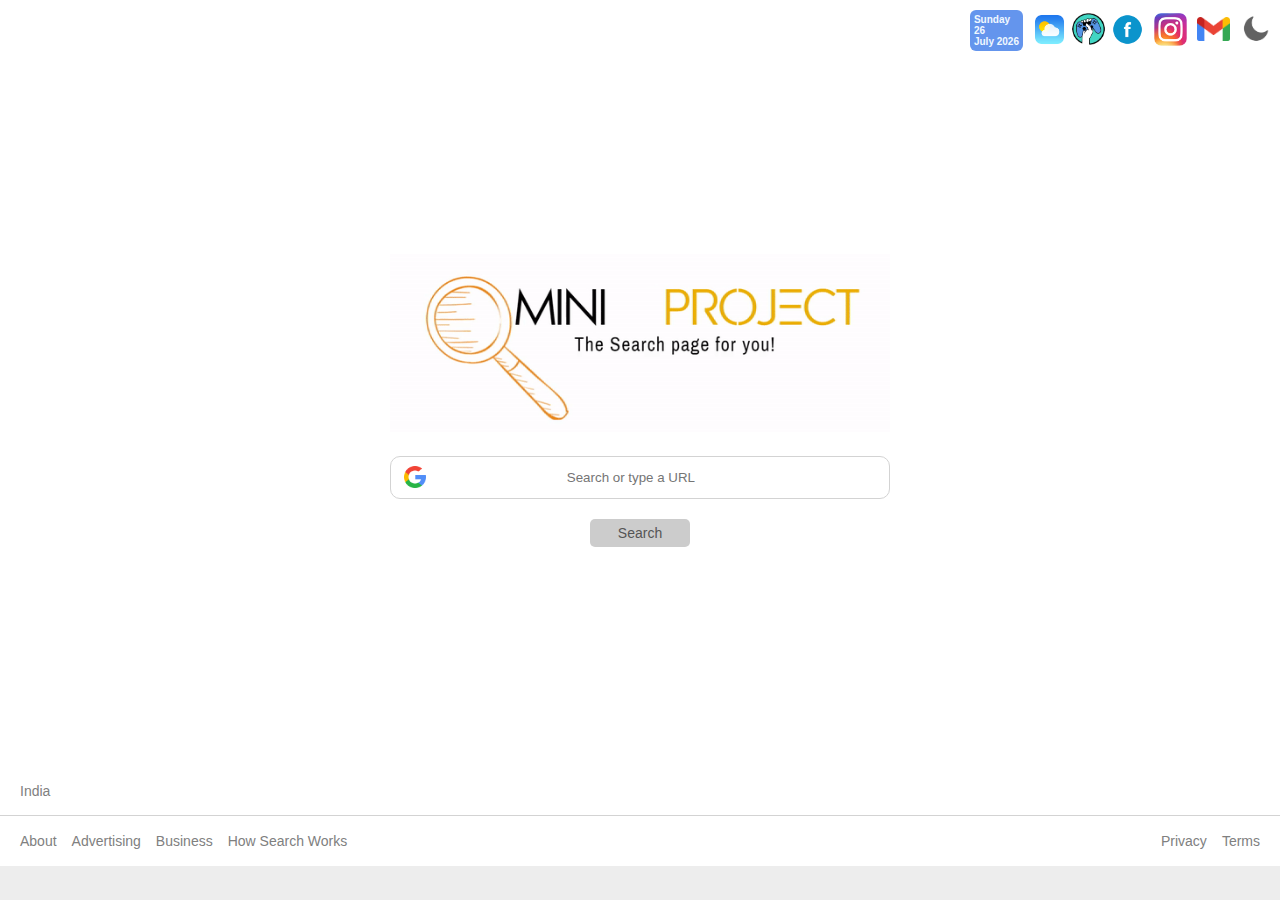
<file: index.html>
<!DOCTYPE html>
<html lang="en">

<head>
    <meta charset="UTF-8">
    <meta http-equiv="X-UA-Compatible" content="IE=edge">
    <meta name="viewport" content="width=device-width, initial-scale=1.0">
    <title>
        Google - ACE
    </title>
    <link rel="icon" href="Top_logo.png" type="image/png">
    <link rel="stylesheet" href="style.css">
    <script defer src="./main.js" ></script>
    
  <link href='https://fonts.googleapis.com/css?family=Roboto' rel='stylesheet' type='text/css'>
  <link href='https://fonts.googleapis.com/css?family=Noto+Sans' rel='stylesheet' type='text/css'>
  <link href="https://fonts.googleapis.com/icon?family=Material+Icons" rel="stylesheet">
</head>

<body>

    <header>
        <nav class="navbar">
            <ul>
                
                <li id="lineofdate" >
                    <div class="calBox">
                        <div  id="calendar">
                            <p class="date " id="calendar-day"></p>
                            <p class="date" id="calendar-date"></p>
                            <p class="date" id="calendar-month-year"></p>
                        </div>
                    </div>
                </li>
                <li>
                    <a target="blank" href="https://www.accuweather.com/"><img class="sm" id="weather" src="weather.png" alt="img"></a>
                </li>
                <li id="Gaming"> 
                    <a target="blank" href="games/games.html"><img id="gamepad" src="play.png" alt="games"></a>  
                </li>
                
                <li>
                    <a target="blank" class="link" href="https://www.facebook.com/"><img class="sm" id="fb" src="fb.png" alt="facebook"></a>
                </li>
                <li>
                    <a target="blank" href="https://www.instagram.com/"><img class="sm" src="insta.png" alt="instagram"></a>
                </li>
                <li>
                    <a target="blank" href="https://mail.google.com/"><img class="sm" id="gmail" src="mail.png" alt="gmail"></a>
                </li>
                <li>
                    <div>
                        <img  src="moon.png" alt="Dark mode" id="icond">
                    </div>
                </li>
            </ul>
            </ul>
        </nav>
    </header>

    <section>
        <div class="main">
            <a href="index.html"><img src="main.gif" alt="main-logo" class="src" id="logo"></a>
            <div class=" searchbox ">
                <input id="search-input" type="text " placeholder="Search or type a URL " class="search-input">
                <div class="icon ">
                    <div><img src="search.png " alt=" " class="srd " height="22px"> </div>
                </div>
            </div>
            
            <div class="button">
                <input type="submit" value="Search" class="searchbtn" id="btn" onclick="search()" >
            </div>
        </div>
    </section>
    
    <footer>
        <div class="footer-content upper-footer">
            <p>India</p>
        </div>
        <div class="footer-content lower-footer">
            <ul class="lower-left-footer">
                <li>
                    <a href="https://about.google/?utm_source=google-IN&utm_medium=referral&utm_campaign=hp-footer&fg=1" >About</a>
                </li>
                <li>
                    <a href="https://ads.google.com/intl/en_in/home/?subid=ww-ww-et-g-awa-a-g_hpafoot1_1!o2&utm_source=google.com&utm_medium=referral&utm_campaign=google_hpafooter&fg=1">Advertising</a>
                </li>
                <li>
                    <a href="https://www.google.com/intl/en_in/business/">Business</a>
                </li>
                <li>
                    <a href="https://www.google.com/search/howsearchworks/?fg=1">How Search Works</a>
                </li>
            </ul>
            <ul class="lower-right-footer">
                <li>
                    <a href="https://policies.google.com/privacy?hl=en-IN&fg=1">Privacy</a>
                </li>
                <li>
                    <a href="https://policies.google.com/terms?hl=en-IN&fg=1">Terms</a>
                </li>
            </ul>
        </div>
    </footer>

    


</body>
</html>
</file>
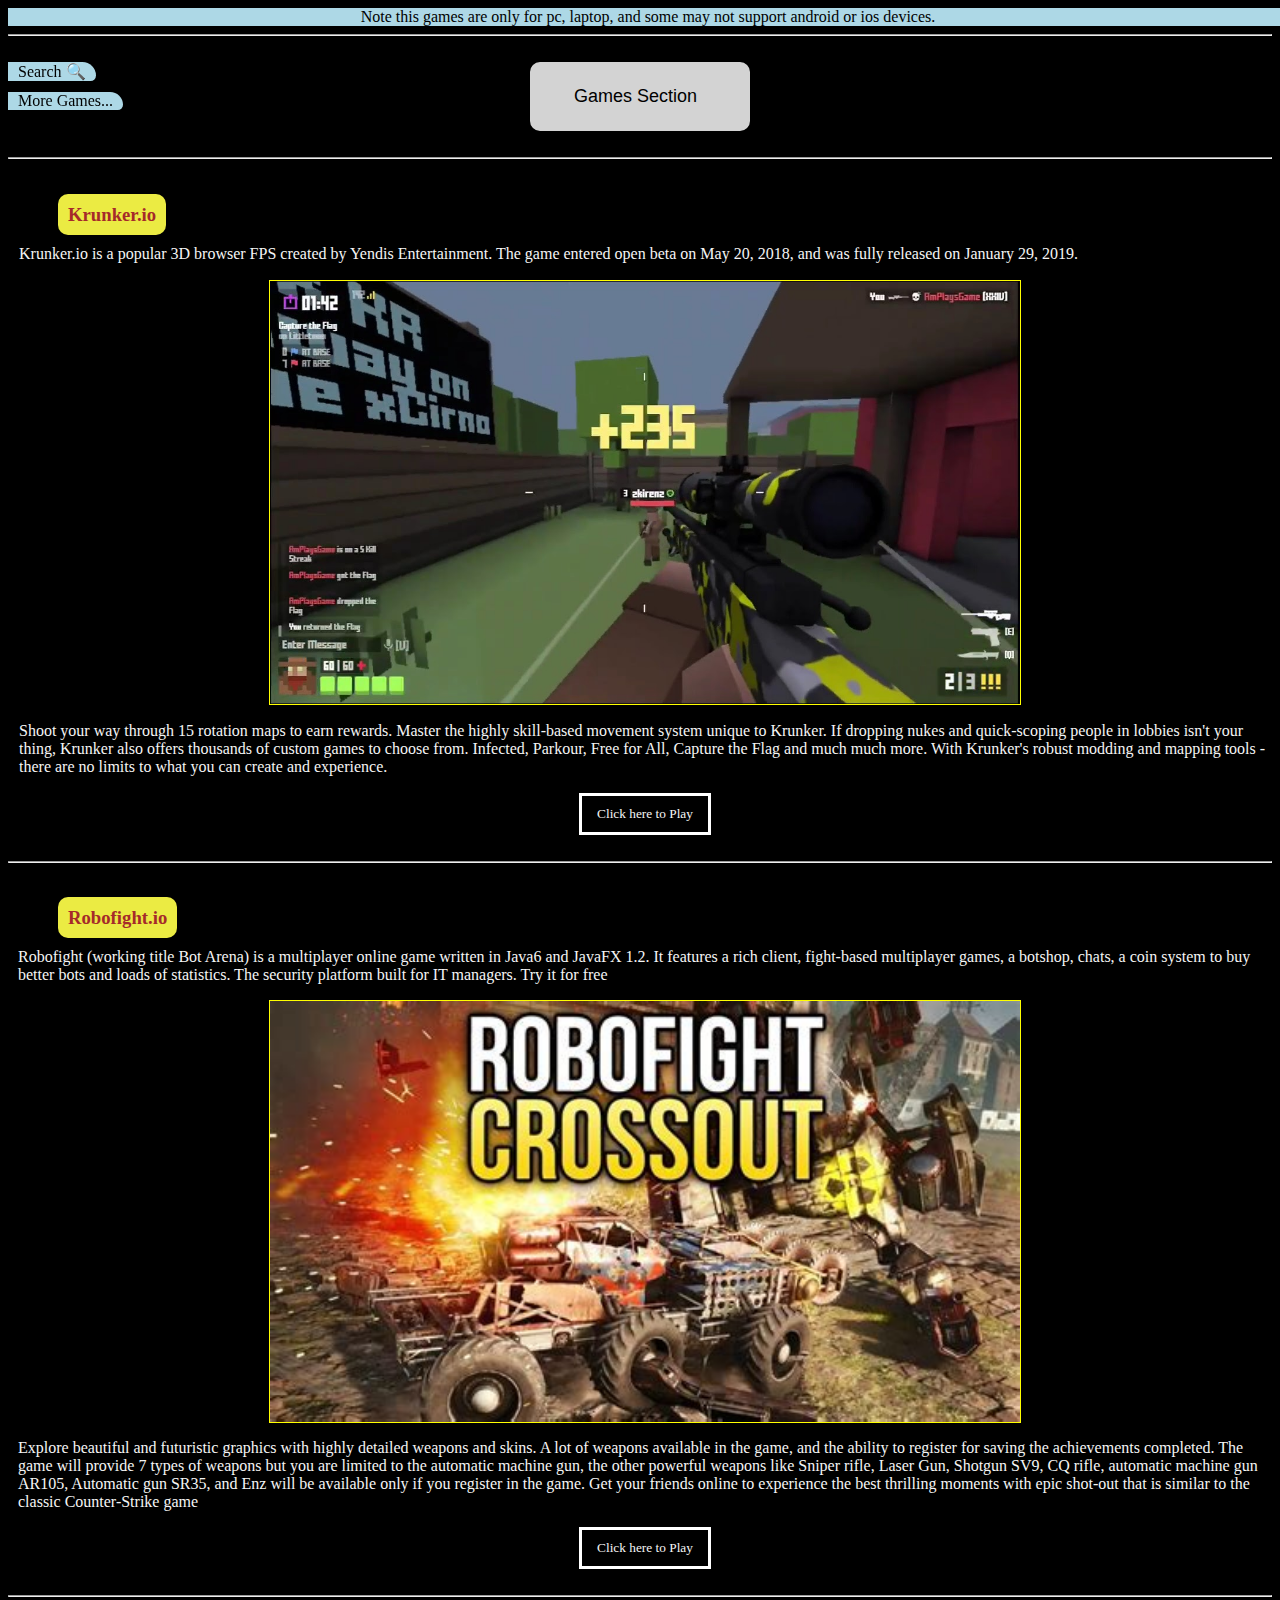
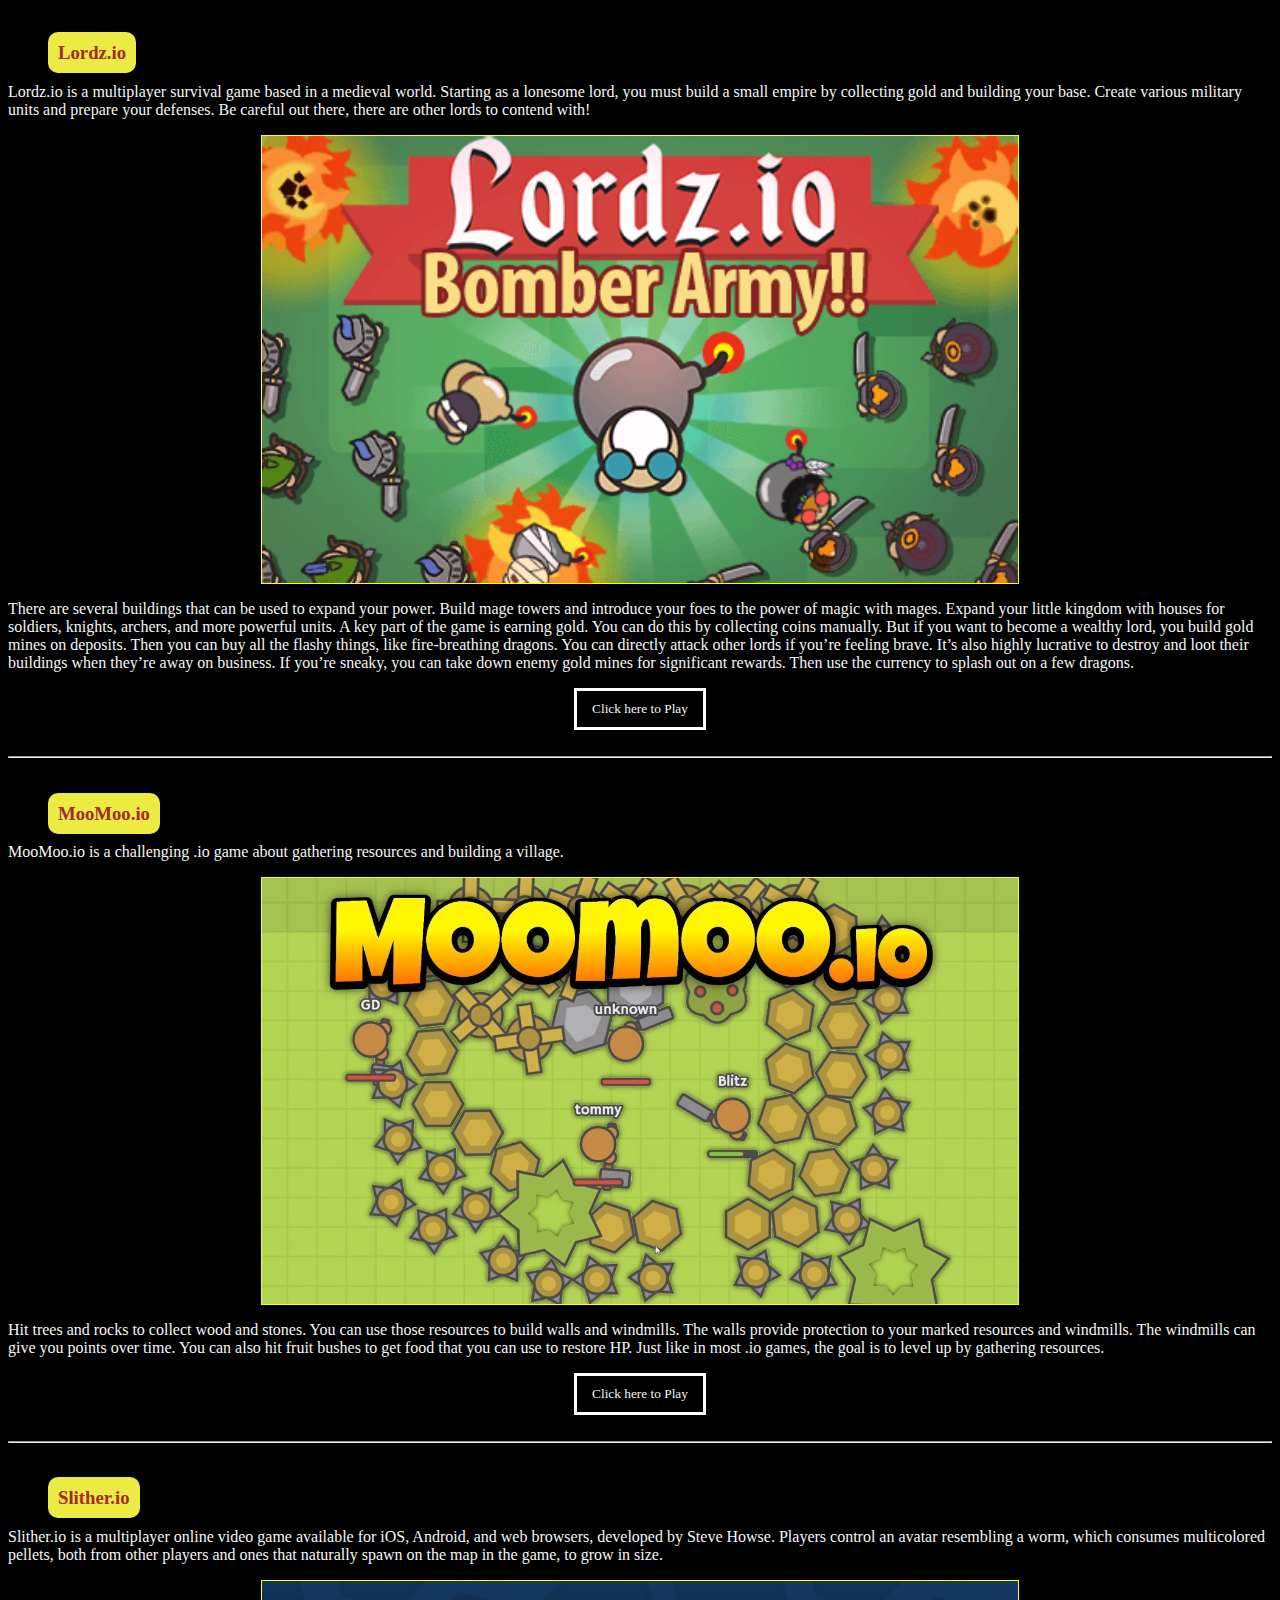
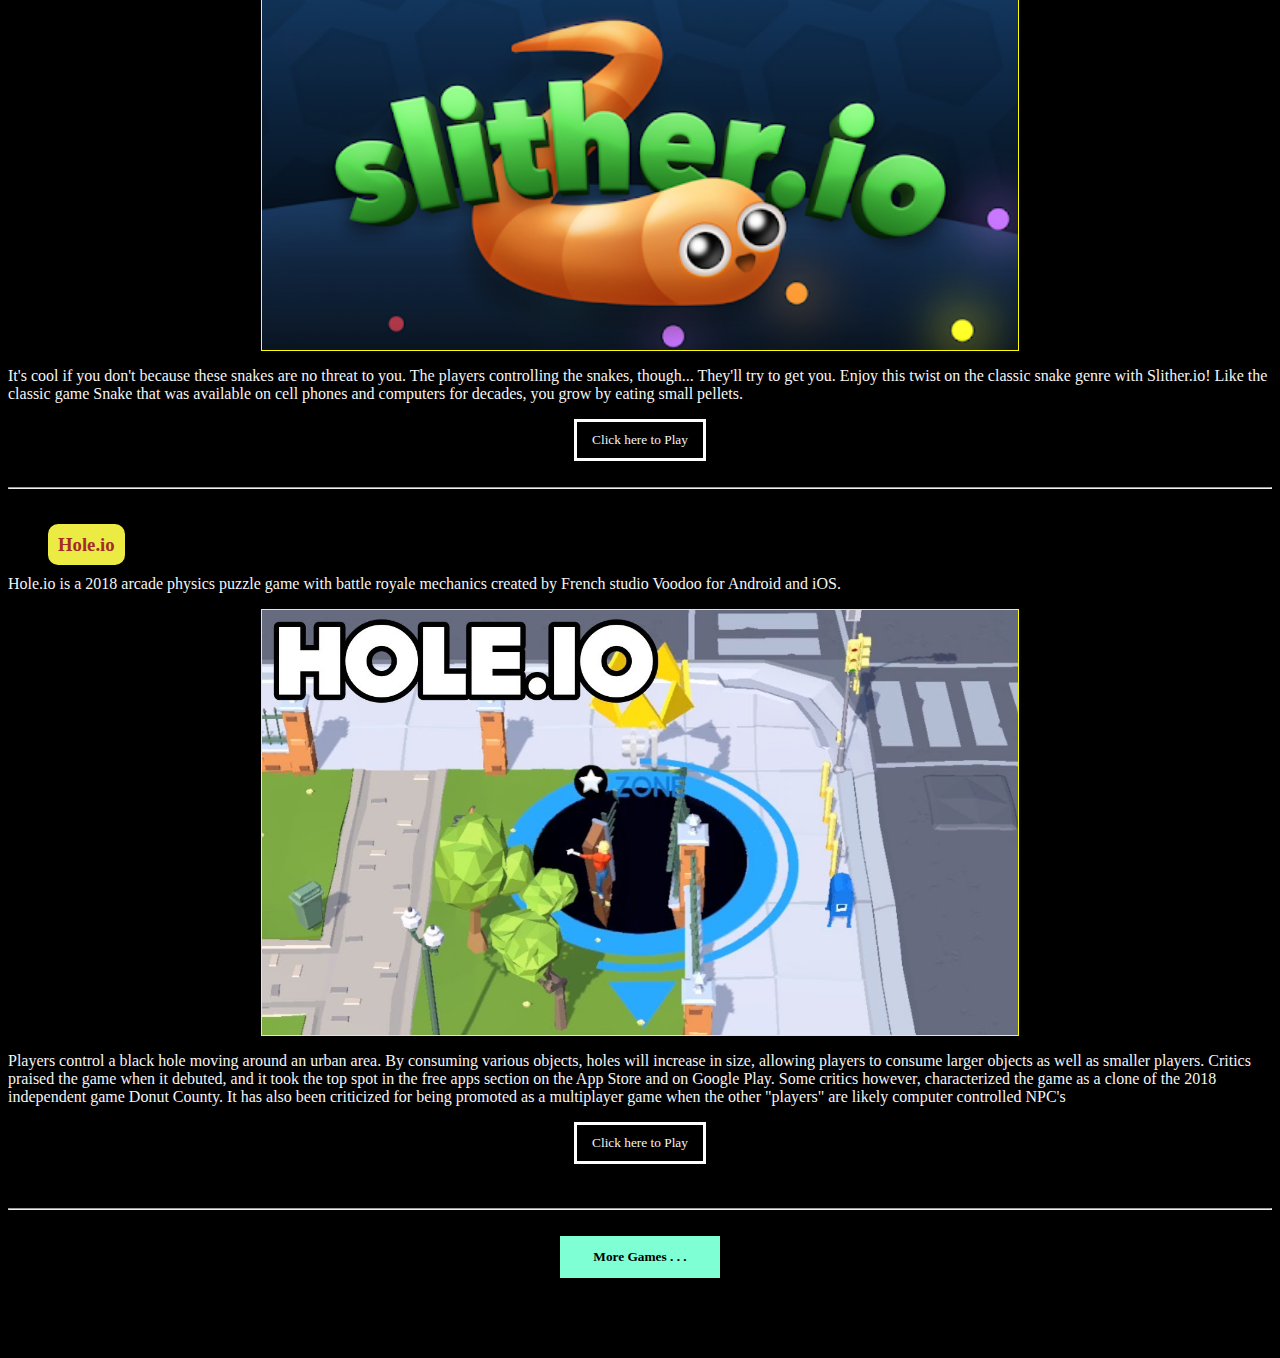
<file: games.html>
<!DOCTYPE html>
<html lang="en">
<head>
    <meta charset="UTF-8">
    <meta http-equiv="X-UA-Compatible" content="IE=edge">
    <meta name="viewport" content="width=device-width, initial-scale=1.0">
    <title>Games</title>
    <link rel="stylesheet" href="games.css">
    
</head>
<body>
    <p class="fixed" id="fix2" target="_blank">Note this games are only for pc, laptop, and some may not support android or ios devices.</p>
    <br><hr><br>
    <a class="fixed" target="_blank" href="http://miniproj.freevar.com/">Search &#128269;</a>
    <a class="fixed" id="fix1" target="_blank" href="https://www.crazygames.com/">More Games...</a>
    <div class="start">
    <a>Games Section</a>
    </div>
    <br><hr><br>
    <div class="first">
        <h3><a class="head" target="_blank" href="https://krunker.io/">Krunker.io</a></h3>
        <p class="para" >Krunker.io is a popular 3D browser FPS created by Yendis Entertainment. The game entered open beta on May 20, 2018, and was fully released on January 29, 2019.</p>
        <img class="src" src="krunker.jpg" alt="krunker image">
        <p>Shoot your way through 15 rotation maps to earn rewards. Master the highly skill-based movement system unique to Krunker. If dropping nukes and quick-scoping people in lobbies isn't your thing, Krunker also offers thousands of custom games to choose from. Infected, Parkour, Free for All, Capture the Flag and much much more. With Krunker's robust modding and mapping tools - there are no limits to what you can create and experience.</p>
        <a target="_blank" class="" href="https://krunker.io/"><button class="btn" > Click here to Play</button></a>
    </div>
    <br><hr><br>
    <div class="second">
        <h3><a target="_blank" class="head" href="https://robofight.io/">Robofight.io</a></h3>
        <p>Robofight (working title Bot Arena) is a multiplayer online game written in Java6 and JavaFX 1.2. It features a rich client, fight-based multiplayer games, a botshop, chats, a coin system to buy better bots and loads of statistics. The security platform built for IT managers. Try it for free</p>
        <img class="src" src="robofight.jpg" alt="Image">
        <p>Explore beautiful and futuristic graphics with highly detailed weapons and skins. A lot of weapons available in the game, and the ability to register for saving the achievements completed. The game will provide 7 types of weapons but you are limited to the automatic machine gun, the other powerful weapons like Sniper rifle, Laser Gun, Shotgun SV9, CQ rifle, automatic machine gun AR105, Automatic gun SR35, and Enz will be available only if you register in the game. Get your friends online to experience the best thrilling moments with epic shot-out that is similar to the classic Counter-Strike game</p>
        <a target="_blank"  href="https://robofight.io/"><button class="btn" > Click here to Play</button></a>

    </div>
    <br><hr><br>
    <div class="third">
        <h3><a target="_blank" class="head" href="https://www.lordz.io/">Lordz.io</a></h3>
        <p>Lordz.io is a multiplayer survival game based in a medieval world. Starting as a lonesome lord, you must build a small empire by collecting gold and building your base. Create various military units and prepare your defenses. Be careful out there, there are other lords to contend with! </p>
        <img class="src" src="lordz.png" alt="Image">
        <p>There are several buildings that can be used to expand your power. Build mage towers and introduce your foes to the power of magic with mages. Expand your little kingdom with houses for soldiers, knights, archers, and more powerful units. 
        A key part of the game is earning gold. You can do this by collecting coins manually. But if you want to become a wealthy lord, you build gold mines on deposits. Then you can buy all the flashy things, like fire-breathing dragons.
        You can directly attack other lords if you’re feeling brave. It’s also highly lucrative to destroy and loot their buildings when they’re away on business. If you’re sneaky, you can take down enemy gold mines for significant rewards. Then use the currency to splash out on a few dragons.</p>
        <a target="_blank"  href="https://www.lordz.io/"><button class="btn" > Click here to Play</button></a>

    </div>
    <br><hr><br>
    <div class="fourth">
        <h3><a target="_blank" class="head" href="https://moomoo.io/">MooMoo.io</a></h3>
        <p>MooMoo.io is a challenging .io game about gathering resources and building a village.</p>
        <img class="src" src="moomoo.jpg" alt="Image">
        <p>Hit trees and rocks to collect wood and stones. You can use those resources to build walls and windmills. The walls provide protection to your marked resources and windmills. The windmills can give you points over time. You can also hit fruit bushes to get food that you can use to restore HP. Just like in most .io games, the goal is to level up by gathering resources.</p>
        <a target="_blank"  href="https://moomoo.io/"><button class="btn" > Click here to Play</button></a>

    </div>
    <br><hr><br>
    <div class="fifth">
        <h3><a target="_blank" class="head" href="http://slither.io/">Slither.io</a></h3>
        <p>Slither.io is a multiplayer online video game available for iOS, Android, and web browsers, developed by Steve Howse. Players control an avatar resembling a worm, which consumes multicolored pellets, both from other players and ones that naturally spawn on the map in the game, to grow in size.</p> 
        <img class="src" src="slither.png" alt="Image">
        <p>It's cool if you don't because these snakes are no threat to you. The players controlling the snakes, though... They'll try to get you. Enjoy this twist on the classic snake genre with Slither.io!

            Like the classic game Snake that was available on cell phones and computers for decades, you grow by eating small pellets.</p>
            
        <a target="_blank"  href="http://slither.io/"><button class="btn" > Click here to Play</button></a>

    </div>
    <br><hr><br>
    <div class="sixth">
        <h3><a target="_blank" class="head" href="https://hole-io.com/">Hole.io</a></h3>
        <p>Hole.io is a 2018 arcade physics puzzle game with battle royale mechanics created by French studio Voodoo for Android and iOS.</p>
        <img class="src" src="hole.jpg" alt="Image">
        <p>Players control a black hole moving around an urban area. By consuming various objects, holes will increase in size, allowing players to consume larger objects as well as smaller players.

            Critics praised the game when it debuted, and it took the top spot in the free apps section on the App Store and on Google Play. Some critics however, characterized the game as a clone of the 2018 independent game Donut County. It has also been criticized for being promoted as a multiplayer game when the other "players" are likely computer controlled NPC's</p>
       <a target="_blank"  href="https://hole-io.com/"><button class="btn" > Click here to Play</button></a>
    </div>
    <br><br><hr><br>
    <a target="_blank"  href="https://www.crazygames.com/"><button id="moregames" class="btn" >More Games . . .</button></a>
    <br><br><br><br>
</body>
</html>
</file>
<file: style.css>
* {
    margin: 0px;
    padding: 0px;
    box-sizing: border-box;
    font-family: Helvetica, 'Futura', garamond;
    text-decoration: none;
}

:root{
    --primary-color: white;
    --secondary-color: black; 
    
}

.dark-theme{
    --primary-color: black;
    --secondary-color: white;
}


li {
    list-style-type: none;
}
#imagesid{
    margin-right: 10px;
}

a {
    text-decoration: none;
}

header {
    height: 55px;
}

.navbar {
    position: sticky;
    padding:10px 10px 12px 0px;
    background-color: var(--primary-color);
}

.navbar ul {
    height: 100%;
    display: flex;
    justify-content:flex-end;
    align-items: center;
    font-size: 14px;

}

.navbar ul li a {
    position: relative;
    color: var(--secondary-color);
    
}
/* .navbar ul li a:hover{
    /* padding:15px;
    margin-left: 15px;
    margin-right: 15px; 
    border-radius: 10%;
    background:lightgrey;

} */
/* .navbar ul li:hover > ul{
    display:list-item;
} */
li #Gaming ul{
    display: flex;
    justify-content: start;
}
.navbar ul li ul{
    position:relative;
    left: 0;
    width: 400px;
    background: #fff;
}

.navbar ul li ul li{
    width: 100%;
    border-top: 1px solid rgba(0,0,0,0.1);
}

.link:hover {
    text-decoration: underline;
}

.circle-shadow {
    height: 40px;
    width: 40px;
    border-radius: 50%;
    display: flex;
    justify-content: center;
    align-items: center;
}



.circle-shadow:hover {
    background-color: rgba(0,0,0,0.1);
}

.menu-icon,
.user-icon span {
    font-size: 18px;
    width: 100px;
}

.user-icon span {
    color: var(--primary-color);
}

.user-icon {
    background-color: #1783db;
    height: 30px;
    width: 60px;
    border-radius: 10%;
    text-align: center;
    line-height: 30px;
}

#icond{
    width: 30px;
    cursor: pointer;
}


section {
    position: relative;
    width: 100%;
    height: 79vh;
    display: flex;
    justify-content: center;
    align-items: center;
    background-color: var(--primary-color);
}

.main {
    width: 500px;
    margin: 0px 20px;
    display: flex;
    justify-content: center;
    align-items: center;
    flex-direction: column;
    background-color: var(--primary-color);
}

.searchbox {
    position: relative;
    width: 100%;
    margin-top: 20px;
}

.search-input {
    width: 100%;
    padding: 13px;
    border: 1.5px solid lightgray;
    outline: none;
    text-align: center;
    padding-left: 11%;
    padding-right: 14%;
    background-color: var(--primary-color);
    border-radius: 10px;

}
.search-input:hover{
    background-color: lightgray;
}
.search-input:active{
    background-color: lightgray;
}
.icon {
    display: flex;
    top: 5px;
    position: absolute;
    width: 99%;
    justify-content: space-between;
    padding: 5px 14px;
    pointer-events: none;
    align-items: center;
}

img {
    cursor: pointer;
    max-width: 100%;
}

.sr {
    filter: invert(1);
    margin: 0px;
    border-style: none;
}

.searchbtn {
    margin: 20px;
    padding: 6px;
    width: 100px;
    border: 1px solid #ccc;
    cursor: pointer;
    border: none;
    font-size: 14px;
    color: #555;
    border-radius: 5px;
    background-color: #ccc;
}

.searchbtn:hover {
    background-color: lightgray;
    color: rgb(20, 20, 20);
}

.searchbtn:active {
    background-color: #555;
    color: var(--primary-color);
}
/* .powered{
    font-family: Arial, Helvetica, sans-serif;
    font-size: 13px;
    color: black;
    
}
.footer{
    margin-bottom: 20px;
    text-align: center;
}
a#pow.powered{
    margin-bottom: 10px;
} */

footer {
    background-color: #F2F2F2;
    height: 100px;
    background-color: var(--primary-color);

}

.footer-content {
    display: flex;
    align-items: center;
    padding: 20px;
}

.upper-footer {
    height: 50%;
    border-bottom: 1px solid lightgray;
}

.upper-footer p {
    color: gray;
    font-size: 14px;
}

.lower-footer {
    height: 50%;
    display: flex;
    justify-content: space-between;
}

.lower-footer ul li a {
    font-size: 14px;
    color: gray;
}

.lower-footer ul li a:hover {
    text-decoration: underline;
}

.lower-left-footer {
    display: flex;
}

.lower-left-footer li {
    margin-right: 15px;
}


.lower-right-footer {
    display: flex;
}

.lower-right-footer li {
    margin-left: 15px;
}

/* bottomBox */
.bottomBox{
    display: flex;
    flex-direction: column;
}

.weatherBox{
    flex: 0 0 50%;
}
.calBox{
    flex: 0 0 50%;
}
.calBox h2{
    text-align: center;
}
.calBox #calendar{
    margin: 0 auto;
}

@media only screen and (max-width: 1024px) {

    section{
        height: calc(100vh - 105px);
    }

    footer {
        height: 50px;
        
    }

    .upper-footer {
        height: 50px;
    }

    .lower-footer {
        display: none;
        /* flex-direction: column; */
    }

    /* .lower-left-footer {
        flex-wrap: wrap;
    } */
}

@media only screen and (min-width: 600px) {
    .bottomBox{
        flex-direction: row;
    }
    .calBox h2{
        text-align: end;
    }
    .calBox #calendar{
        margin-right: 0;
        margin-left: auto;
    }
}
.sm{
    width: 33px;
    margin-right: 10px;
}
#weather{
    margin-right: 0px;
    margin-left: 10px;
}
#gamepad{
    width: 45px;
}
.date{
    align-items: left;
    justify-content: left;
    font-size: 10px;
    color: aliceblue;
    font-weight: bold;
    font-family: helvetica;
}
#calbox{
    border-radius: 10px;
    
}
#calendar{
    margin-left: 0px; 
}
#lineofdate{
    border-radius: 6px;
    background-color: cornflowerblue;
    padding: 4px;
}body{
    background-color: #ededed;
}
</file>
<file: games.css>
*{
    box-sizing: border-box;
    font-family: tahoma;
    background-color:black;
    color:whitesmoke;
    text-decoration: none;
}

.start{
    margin: auto;
    width: 220px;
    display:block;
    text-decoration: none;
    border: 4px solid lightgray;
    padding: 20px;
    border-radius: 10px;
    background-color:lightgray;
}
.start a{
    font-size: 18px;
    padding: 20px;
    margin-top: 20px;
    background-color:lightgray;
    color:black;
    font-family: 'Roboto', Impact, sans-serif;
}
.src{
    width: 60%;
    display:block;
    margin:auto;
    border: 1px solid yellow;
}
.first{
    display:block;
    margin-left: 10px;
}
.second{
    display:block;
    margin-left: 10px;
}
.btn{
    padding: 10px;
    padding-left: 15px;
    padding-right: 15px;
    margin: auto;
    display: block;
    text-decoration: none;
    cursor: pointer;
    border: 3px solid white;
}
.btn:hover{
    border: 3px solid brown;
    background-color:lightgrey;
    color: black;   
    font-weight: bold;
    border-radius: 50px;
}
.first p{
    padding: 1px;
}
.head:hover{
    background-color:whitesmoke;
    margin-left: 20px;
    color: black;
    padding-left: 30px;
    padding-right: 30px;
    border-radius: 10px;
}
.head{
    background-color: rgb(235, 235, 67);
    margin-left: 40px;
    color: brown;
    padding: 10px;
    border-radius: 10px;
}
.fixed{
    border-radius: 0px 50px 20px 0px;
    padding-left: 10px;
    padding-right: 10px;
    position: fixed;
    background-color: lightblue;
    color: black;
}
#fix1{
    margin-top: 30px;
}
#fix2{
    padding: 0px;
    margin: 0px;
    border-radius: 0px;
    width: 100%;
    text-align: center;
}
/* #fix2{
    margin-top: 6%;
} */
#moregames{
    padding-right: 30px;
    padding-left: 30px;
    background-color: aquamarine;
    color: black;
    font-weight: bold;
    border: 3px solid aquamarine ;

}
#moregames:hover{
    padding-right: 50px;
    padding-left: 50px;
    border-radius: 0px;
    background-color: gold;
    color: black;
    border: 3px solid gold;
}
</file>
